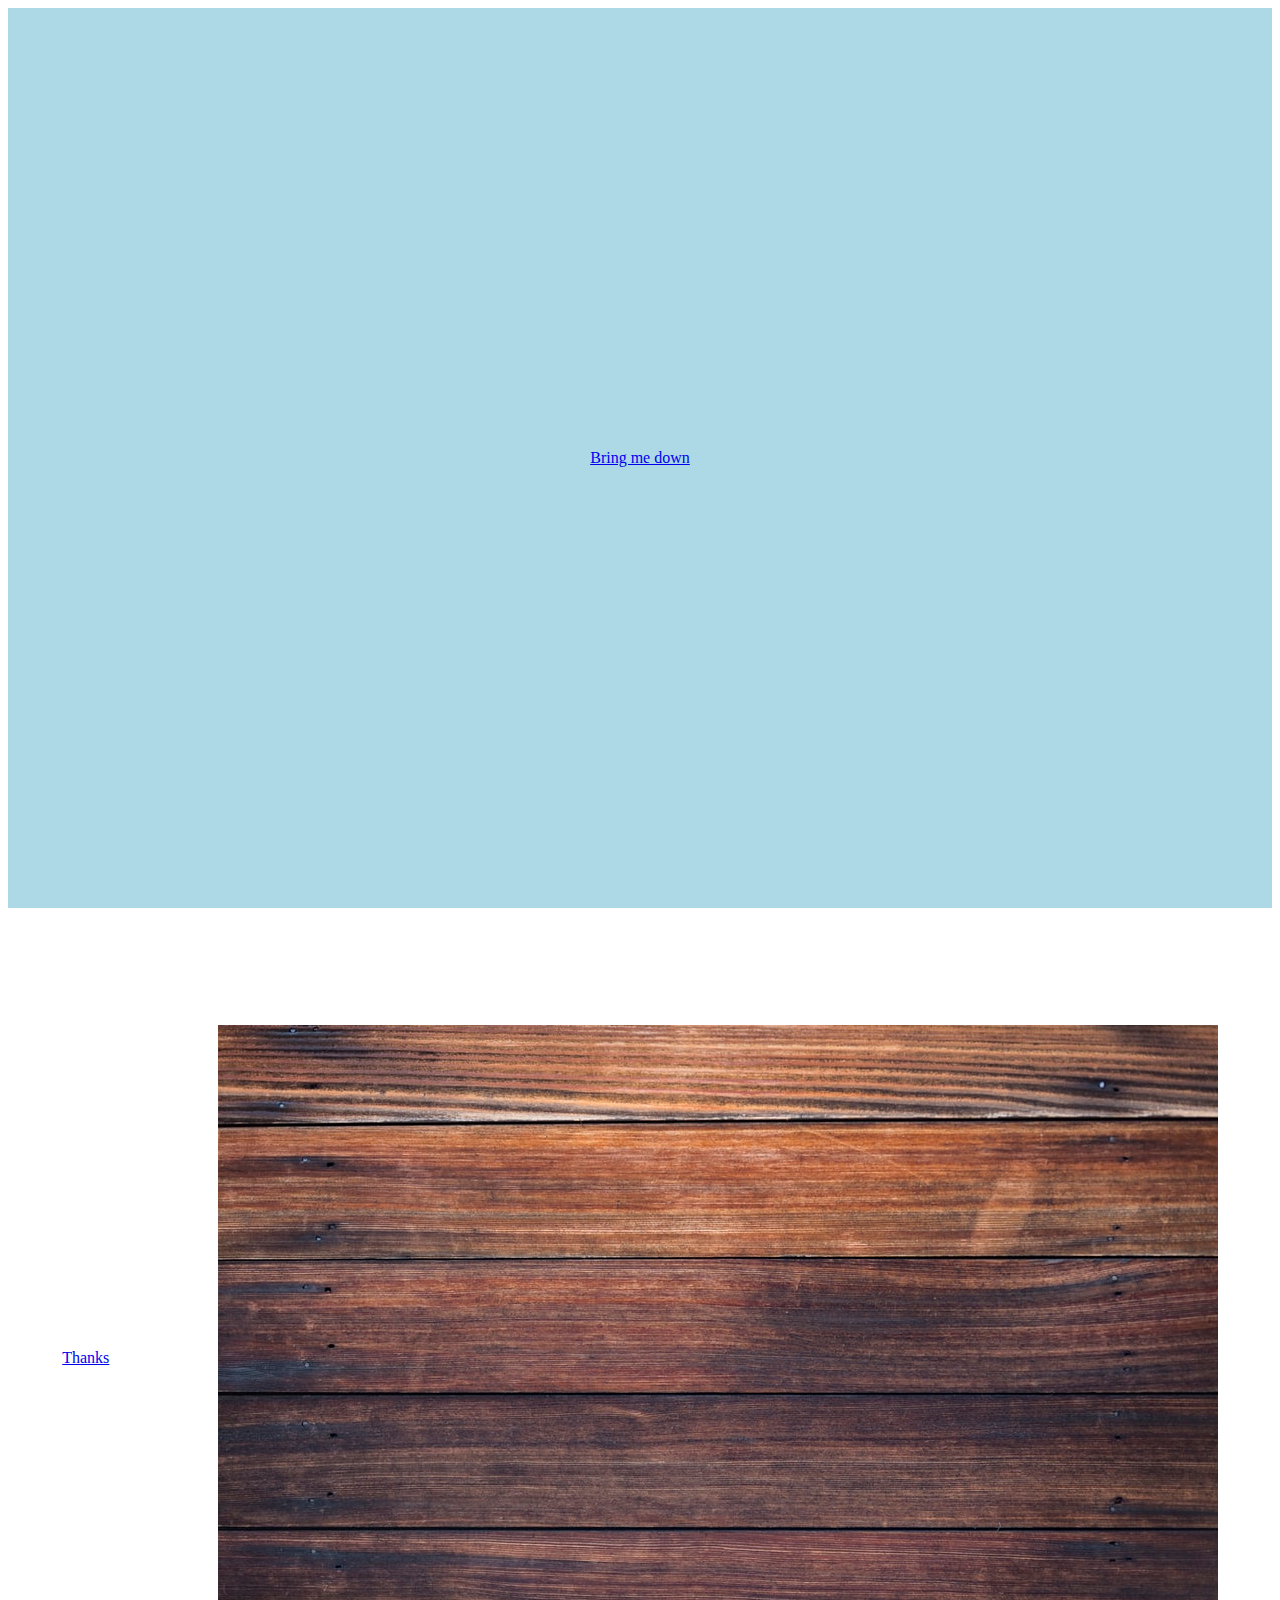
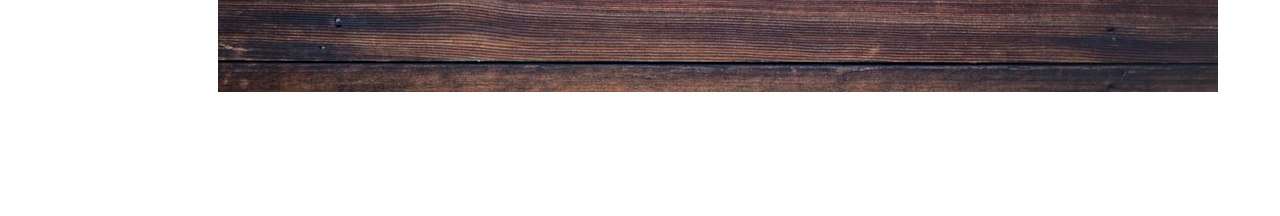
<file: 1/index.html>
<!DOCTYPE html>
<html lang="en">
    <head>
        <meta charset="UTF-8">
        <meta name="viewport" content="width=device-width, initial-scale=1.0">
        <meta http-equiv="X-UA-Compatible" content="ie=edge">
        <link rel="stylesheet" href="./style.css">
        <title>Document</title>
    </head>
    <body>
        <div class="box1">
            <a href="#" class="section1">Bring me down</a>
        </div>
        <div class="box2">
            <a href="#" class="section2">Thanks</a>
            <img src="./wood9.jpeg" alt="">
        </div>
        <script src="./app.js"></script>
    </body>
</html>
</file>
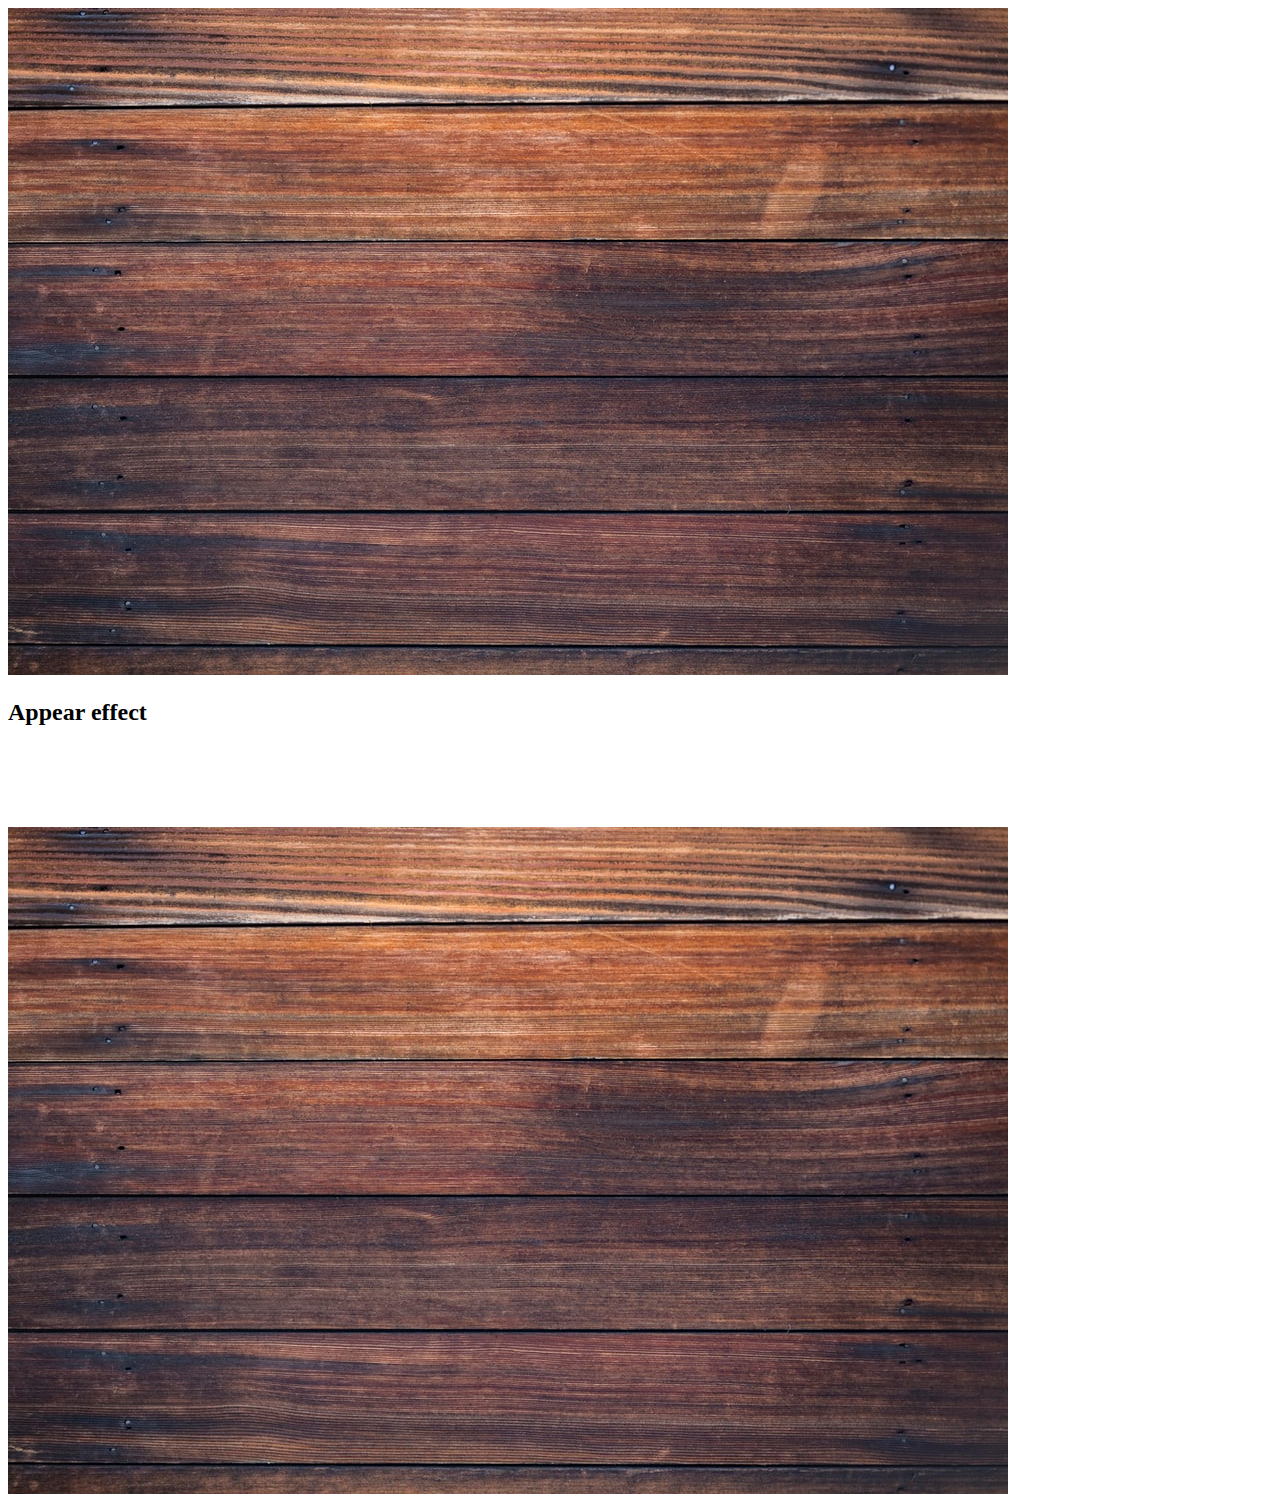
<file: 2/index.html>
<!DOCTYPE html>
<html lang="en">
    <head>
        <meta charset="UTF-8">
        <meta name="viewport" content="width=device-width, initial-scale=1.0">
        <meta http-equiv="X-UA-Compatible" content="ie=edge">
        <link rel="stylesheet" href="./style.css">
        <title>Document</title>
    </head>
    <body>
        <header>
            <img src="./wood9.jpeg" alt="">
        </header>
        <div class="intro">
            <div class="intro-title">
                <h2>Appear effect</h2>
            </div>
            <div class="intro-comment">
                <div class="intro-text">
                    <h2>Take amazing shot.</h2>
                    <p>Lorem ipseum dolor sit amet consectetur.</p>
                </div>
                <img src="./wood9.jpeg" alt="">
            </div>
        </div>
        <script src="./app.js"></script>
    </body>
</html>
</file>
<file: 1/style.css>
.box1{
    height:100vh;
    background-color: lightblue;
    display: flex;
    justify-content: center;
    align-items: center;
}

.box2{
    height: 100vh;
    display: flex;
    justify-content: space-around;
    align-items: center;
}
</file>
<file: 2/style.css>
.intro-text{
    width: 30%;
    opacity: 0;
    transform: translateY(20px);
    transition: 0.5s all ease-in-out;
}

.intro-appear{
    opacity: 1;
    transform: translateY(0px);
}
</file>
